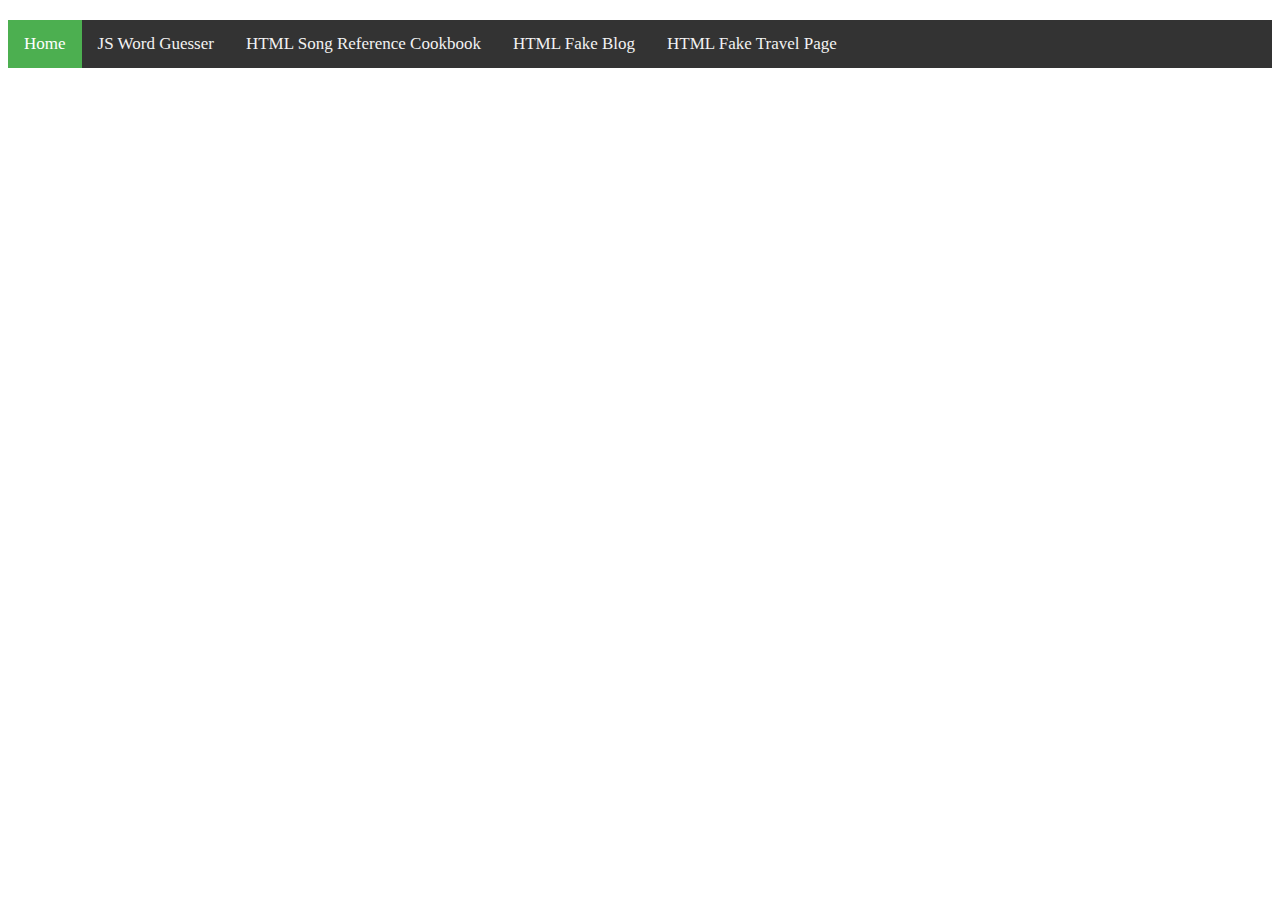
<file: index.html>
<!DOCTYPE html>
<html lang="en">
<head>
    <meta charset="UTF-8">
    <title>Kebe's Website</title>
    <link rel="stylesheet" href="styles.css">
</head>
<body background="http://hdimages.org/wp-content/uploads/2016/11/non-copyrighted-images-HD3.jpg">

<h2 id="adoof"></h2>
    <div class="topnav">
        <a class="active" href="index.html">Home</a>
        <a href="wordguesser.html">JS Word Guesser</a>
        <a href="cookbook.html">HTML Song Reference Cookbook</a>
        <a href="blog.html">HTML Fake Blog</a>
        <a href="travel.html">HTML Fake Travel Page</a>
    </div>
<h1 id="oof">My Website!</h1>
<br><br><br><br>
<p id="aloof">Welcome to my website! Here, you can look at some code I've made using JS and HTML.</p>

</body>
</html>
</file>
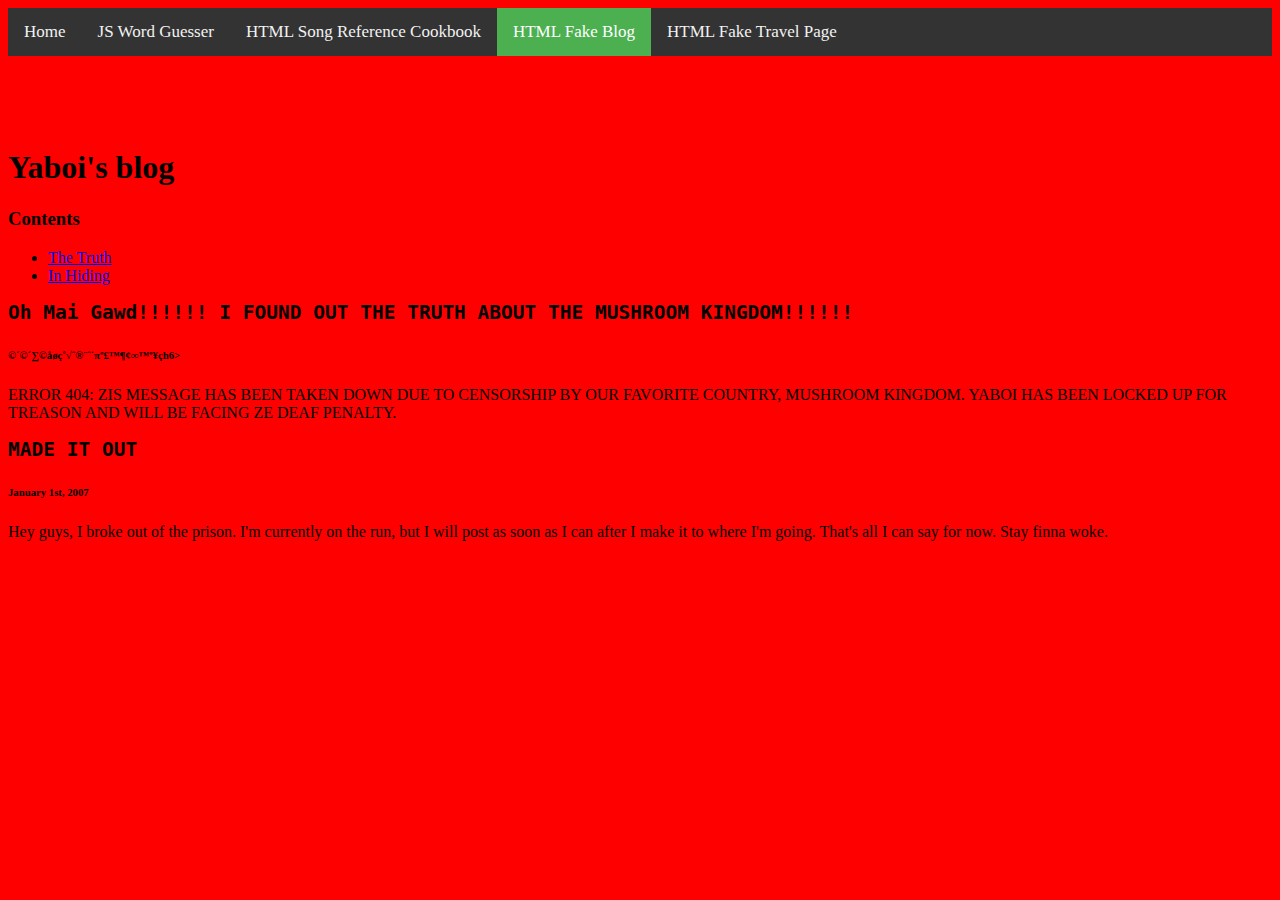
<file: blog.html>
<!DOCTYPE html>
<html>
<head>
    <meta charset="utf-8">
    <title>Yaboi's Blog</title>
    <link rel="stylesheet" href="styles.css">
    <style>

        body{
            background-color:red;
        }
        #oh{
            font-family:monospace;
            font-weight:bold;
        }
        #out{
            font-family:monospace;
            font-weight:bold;
        }


    </style>
</head>
<div class="topnav">
    <a href="index.html">Home</a>
    <a href="wordguesser.html">JS Word Guesser</a>
    <a href="cookbook.html">HTML Song Reference Cookbook</a>
    <a class="active" href="blog.html">HTML Fake Blog </a>
    <a href="travel.html">HTML Fake Travel Page</a>
</div>
<br><br><br><br>
<h1>Yaboi's blog</h1>

<h3>Contents</h3>
<ul>
    <li><a href="#oh">The Truth</a></li><li><a href="#out">In Hiding</a>

</li>
</ul>

<h2 id="oh">Oh Mai Gawd!!!!!! I FOUND OUT THE TRUTH ABOUT THE MUSHROOM KINGDOM!!!!!!</h2>
<h6>©´©´∑©åøç˚√ˆ®¨ˆ˙πº£™¶¢∞™º¥çh6></h6>

<p>
    ERROR 404: ZIS MESSAGE HAS BEEN TAKEN DOWN DUE TO CENSORSHIP BY OUR FAVORITE COUNTRY, MUSHROOM KINGDOM. YABOI HAS BEEN LOCKED UP FOR TREASON AND WILL BE FACING ZE DEAF PENALTY.</p>

<h2 id="out"I> MADE IT OUT</h2>
<h6>January 1st, 2007</h6>

<p>
    Hey guys, I broke out of the prison. I'm currently on the run, but I will post as soon as I can after I make it to where I'm going. That's all I can say for now. Stay finna woke.</p>

</body>
</html>
</file>
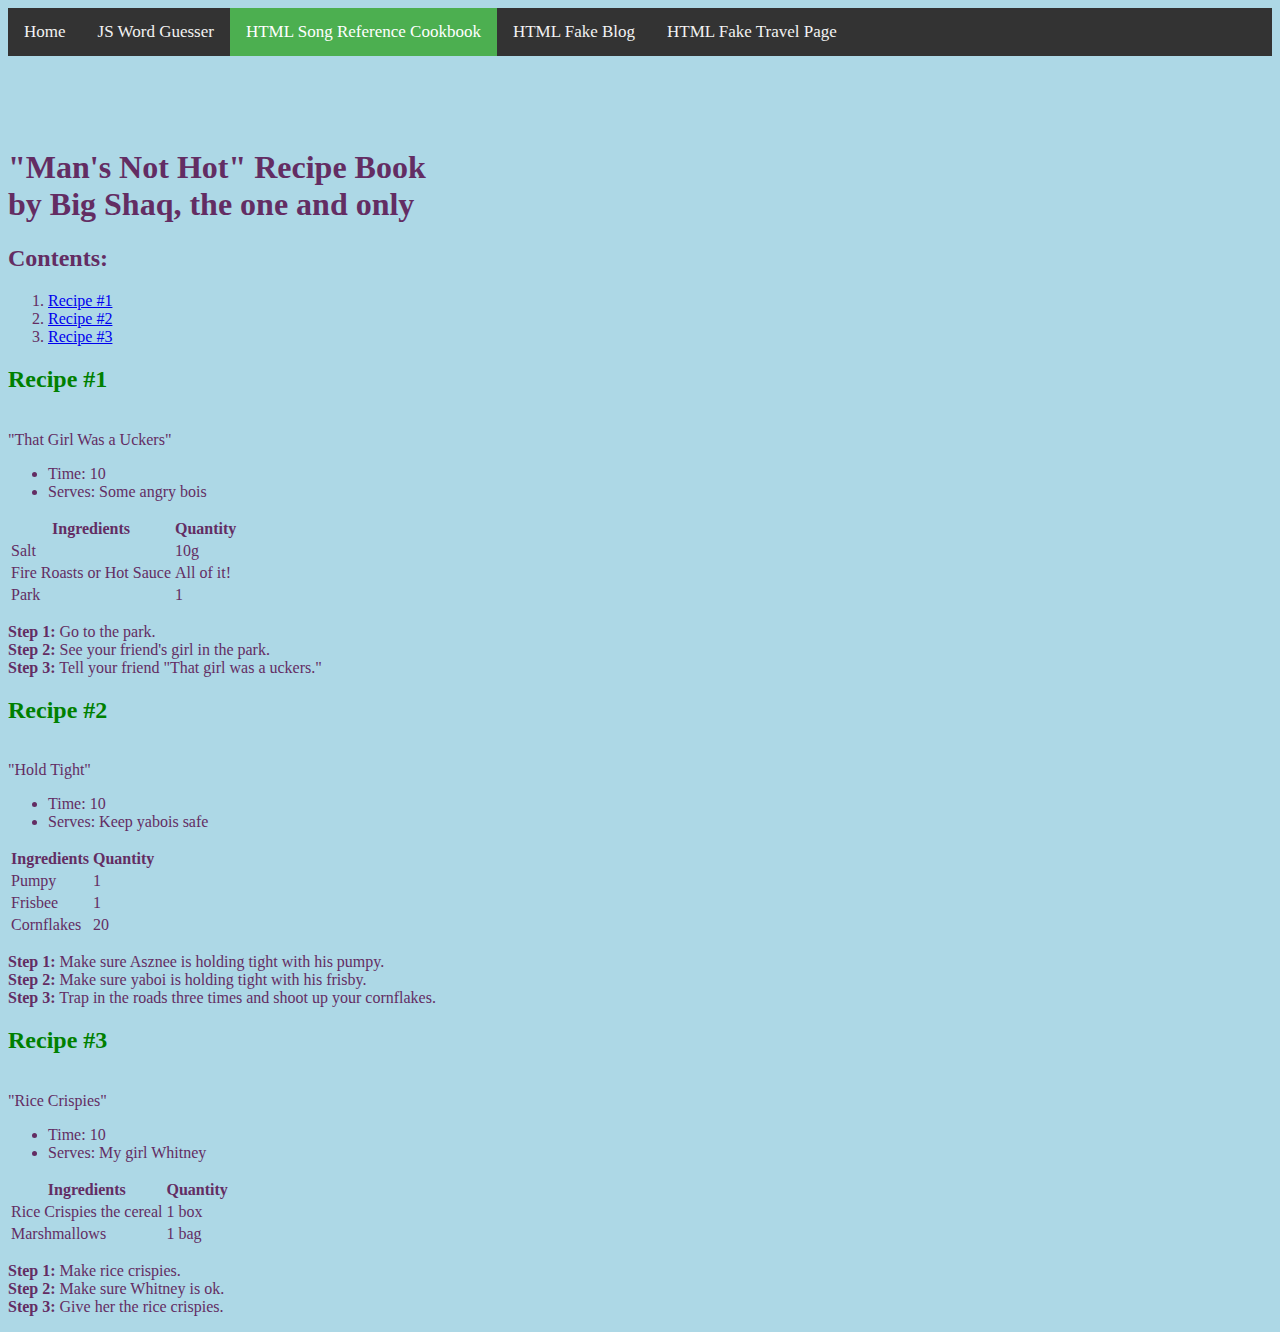
<file: cookbook.html>
<!DOCTYPE html>
<html>
<head>
    <title>Man's Not Hot Recipe book</title>
    <meta charset="utf-8">
    <link rel="stylesheet" href="styles.css">
</head>
<body class="cookbookbody">
<div class="topnav">
    <a href="index.html">Home</a>
    <a href="wordguesser.html">JS Word Guesser</a>
    <a class="active" href="cookbook.html">HTML Song Reference Cookbook</a>
    <a href="blog.html">HTML Fake Blog</a>
    <a href="travel.html">HTML Fake Travel Page</a>
</div>
<br><br><br><br>
<h1>"Man's Not Hot" Recipe Book<br> by Big Shaq, the one and only</h1>

<h2>Contents:</h2>

<ol>
    <li><a href="#omlet">Recipe #1</a></li>
    <li><a href="#bigting">Recipe #2</a></li>
    <li><a href="#rice">Recipe #3</a></li>
</ol>

<h2 id="omlet">Recipe #1</h2><br>"That Girl Was a Uckers"

<ul>
    <li>Time: 10</li>
    <li>Serves: Some angry bois</li>
</ul>

<table>
    <thead>
    <tr>
        <th>Ingredients</th>
        <th>Quantity</th>
    </tr>
    </thead>
    <tbody>
    <tr>
        <td>Salt</td>
        <td>10g</td>
    </tr>
    <tr>
        <td>Fire Roasts or Hot Sauce</td>
        <td>All of it!

    </tr>
    <tr>
        <td>Park
        <td>1
    </tr>
    </tbody>
</table>

<p><strong>Step 1:</strong> Go to the park.<br> <strong>Step 2:</strong> See your friend's girl in the park.<br> <strong>Step 3:</strong> Tell your friend "That girl was a uckers."
</p>
<h2 id="bigting">Recipe #2</h2><br>"Hold Tight"

<ul>
    <li>Time: 10</li>
    <li>Serves: Keep yabois safe</li>
</ul>

<table>
    <thead>
    <tr>
        <th>Ingredients</th>
        <th>Quantity</th>
    </tr>
    </thead>
    <tbody>
    <tr>
        <td>Pumpy</td>
        <td>1</td>
    </tr>
    <tr>
        <td>Frisbee</td>
        <td>1

    </tr>
    <tr>
        <td>Cornflakes
        <td>20
    </tr>
    </tbody>
</table>

<p><strong>Step 1:</strong> Make sure Asznee is holding tight with his pumpy.<br> <strong>Step 2:</strong> Make sure yaboi is holding tight with his frisby.<br> <strong>Step 3:</strong> Trap in the roads three times and shoot up your cornflakes.
</p>

<h2 id="rice">Recipe #3</h2><br>"Rice Crispies"

<ul>
    <li>Time: 10</li>
    <li>Serves: My girl Whitney</li>
</ul>

<table>
    <thead>
    <tr>
        <th>Ingredients</th>
        <th>Quantity</th>
    </tr>
    </thead>
    <tbody>
    <tr>
        <td>Rice Crispies the cereal</td>
        <td>1 box</td>
    </tr>
    <tr>
        <td>Marshmallows</td>
        <td>1 bag

    </tr>
    </tbody>
</table>

<p><strong>Step 1:</strong> Make rice crispies.<br> <strong>Step 2:</strong> Make sure Whitney is ok.<br> <strong>Step 3:</strong> Give her the rice crispies.
</p>
</body>
</html>
</file>
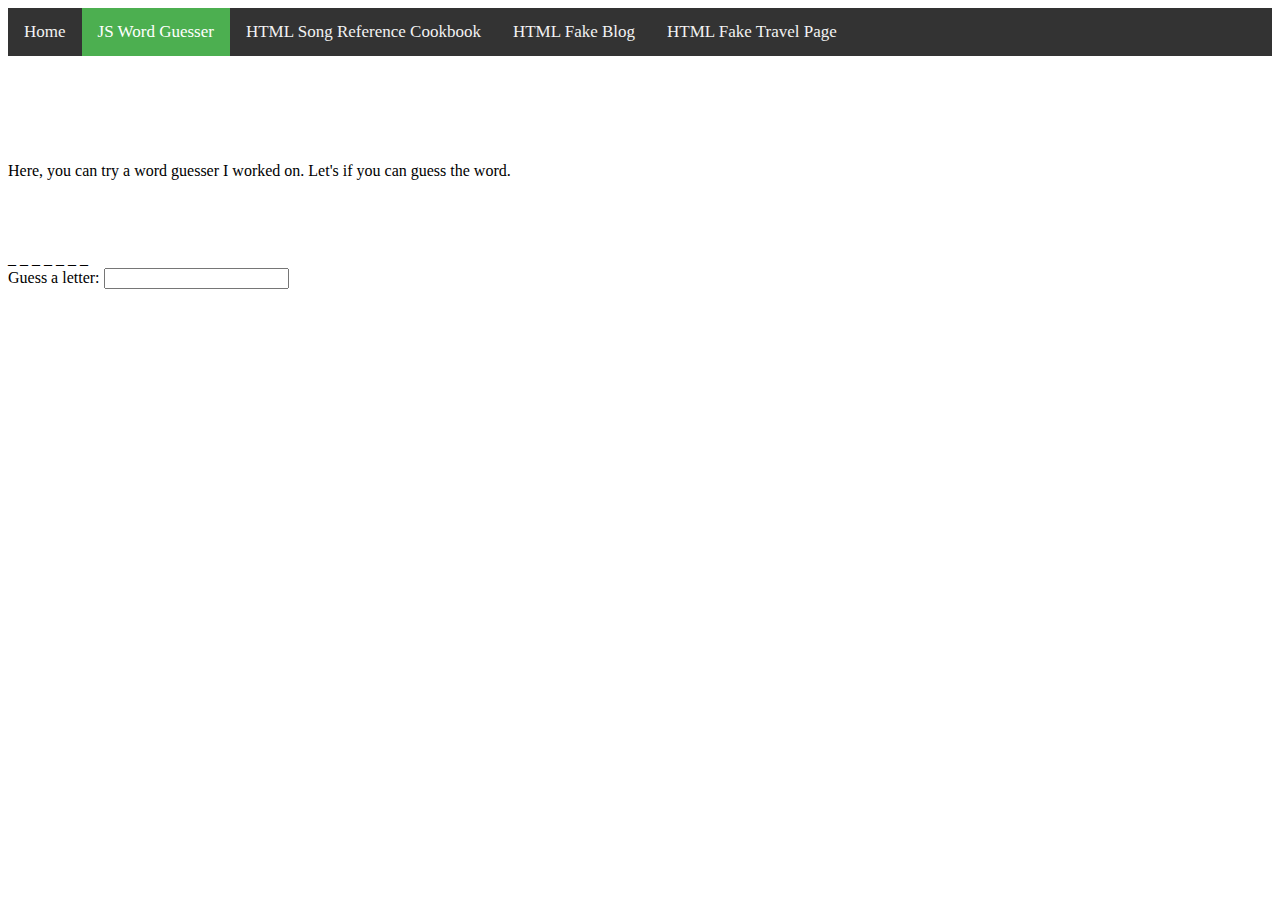
<file: wordguesser.html>
<!DOCTYPE html>
<html>
<head>
    <meta charset="utf-8">
    <meta name="viewport" content="width=device-width">
    <title>Word Guesser</title>
    <link rel="stylesheet" href="styles.css">
</head>
<body background="https://i.ytimg.com/vi/Xq13QeujMvA/maxresdefault.jpg">
<div class="topnav">
    <a href="index.html">Home</a>
    <a class="active" href="wordguesser.html">JS Word Guesser</a>
    <a href="cookbook.html">HTML Song Reference Cookbook</a>
    <a href="blog.html">HTML Fake Blog</a>
    <a href="travel.html">HTML Fake Travel Page</a>
</div>
<br><br><br><br><br>
<p>Here, you can try a word guesser I worked on. Let's if you can guess the word.</p>
<br><br><br>
<div id="guess_display"></div>


<form id="guess_form">
    <label>Guess a letter:
        <input type="text" id="guess_input">
    </label>
</form>

<div id="guess_status"></div>

<script>
    // Store DOM elements in variables
    var guessForm = document.getElementById("guess_form");
    var guessDisplay = document.getElementById("guess_display");
    var guessInput = document.getElementById("guess_input");
    var guessStatus = document.getElementById("guess_status");

    // Initialize game state variables
    var secretWord = "holston";
    var guessedWord = [];
    var guessedLetters = [];
    for (var i = 0; i < secretWord.length; i++) {
        guessedWord[i] = "_";
    }

    // Returns true if its a correct guess -
    //  if the letter is anywhere in the word
    // Also updates guessedWord and guessedLetters
    var checkLetterGuess = function(letter) {
        for(var yolo = 0; yolo < secretWord.length;yolo++){
            if(secretWord[yolo]===letter){
                guessedWord[yolo]=letter;

                var suh = true
            }
        }
        return suh
    };

    // Returns true if they guessed the whole word
    var hasWon = function() {
        for (var i = 0; i < secretWord.length; i++)
        {
            if (guessedWord[i] != secretWord[i])
            {
                return false
            }
        }return true
    };


    var displayGuessedWord = function() {
        guessDisplay.innerHTML = guessedWord.join(" ");
    };


    guessForm.addEventListener("submit", function(event) {
        event.preventDefault();
        var foundLetter = checkLetterGuess(guessInput.value);
        if (foundLetter) {
            guessStatus.innerHTML = "Yay you found one!";
        } else {
            guessStatus.innerHTML = "Sorry, not so much!";
        }
        if (hasWon()) {
            guessStatus.innerHTML = "Good job, you guessed it!";
        }
        displayGuessedWord();
        guessInput.value = "";
    });
    hasWon();
    displayGuessedWord();

    // Step 0: Read through the code and understand it
    // Step 1: Implement guessLetter
    // Step 2: Implement hasWon
    // Bonus Steps:
    // - Randomly generate a word for each game
    //   by pulling from an array
    // - Come up with a scoring mechanism --
    //    you can declare game over in a # of guesses
    //    or just track number of guesses and display it
    // - Display the letters they've already guessed
    // - Implement error checking for duplicate guesses
    // - Make way cooler win and lose states!

</script>

</body>
</html>
</file>
<file: styles.css>
#oof{
    color:white;
    font-family:monospace;
}
.bar ul {
    list-style-type: none;
    margin: 0;
    padding: 0;
    overflow: hidden;
    background-color: #333;
}
.bar li {
    float: left;
}
.bar li a {
    background-color:black;
    display: block;
    color: white;
    text-align: center;
    padding: 14px 16px;
    text-decoration: none;
}
.bar li a:hover {
    background-color: #111;
}



/* Add a black background color to the top navigation */
.topnav {
    background-color: #333;
    overflow: hidden;
}

/* Style the links inside the navigation bar */
.topnav a {
    float: left;
    color: #f2f2f2;
    text-align: center;
    padding: 14px 16px;
    text-decoration: none;
    font-size: 17px;
}
#aloof{
    color: white;
}
/* Change the color of links on hover */
.topnav a:hover {
    background-color: #ddd;
    color: black;
}

/* Add a color to the active/current link */
.topnav a.active {
    background-color: #4CAF50;
    color: white;
}

.cookbookbody{
    background-color:lightblue;
}
.cookbookbody{
    color:rgb(99, 45, 99);
}
#omlet{
    color:green;
}
#bigting{
    color:green;
}
#rice{
    color:green;
}
.travel h1{
    color:red;
}
.travel{
    color:red;
}
#twennywen {
    color: green;
}
</file>
